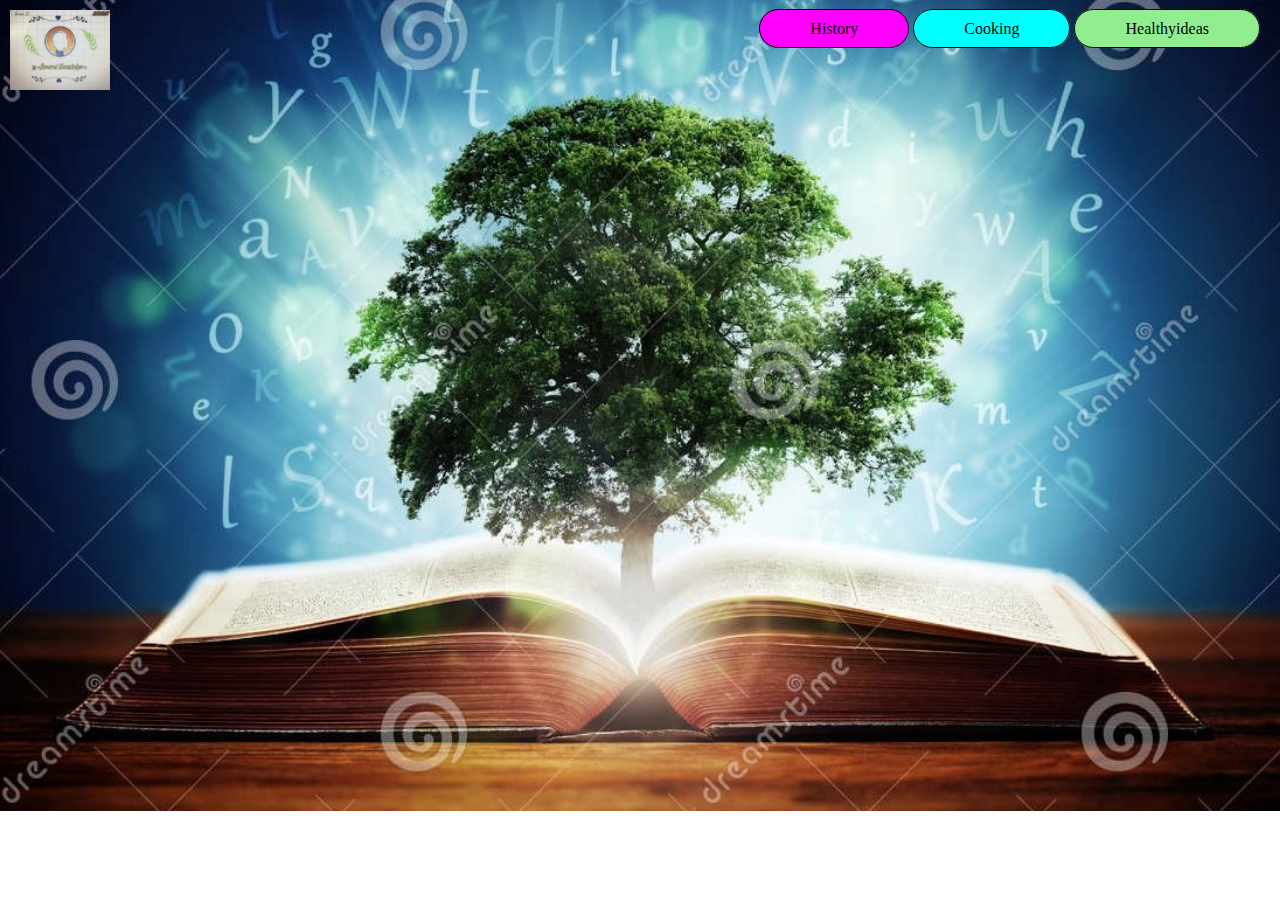
<file: index.html>
<!DOCTYPE html>
<html lang="en">
<head>
    <meta charset="UTF-8">
    <meta name="viewport" content="width=device-width, initial-scale=1.0">
    <title>General Knowledge</title>
    <link rel="stylesheet" href="style.css">
</head>
<body>
   
        <div class="content">
            <div class="logo">
                <img src="logo project.jpg">
            </div>
            <header>
                <ul>
                    <li class="history"><a href="history.html">History</a></li>
                    <li class="cooking"><a href="cooking.html">Cooking</a></li>
                    <li class="news"><a href="healthyideas.html">Healthyideas</a></li>
                </ul>
            </header>
        </div>
        
</body>
</html>
</file>
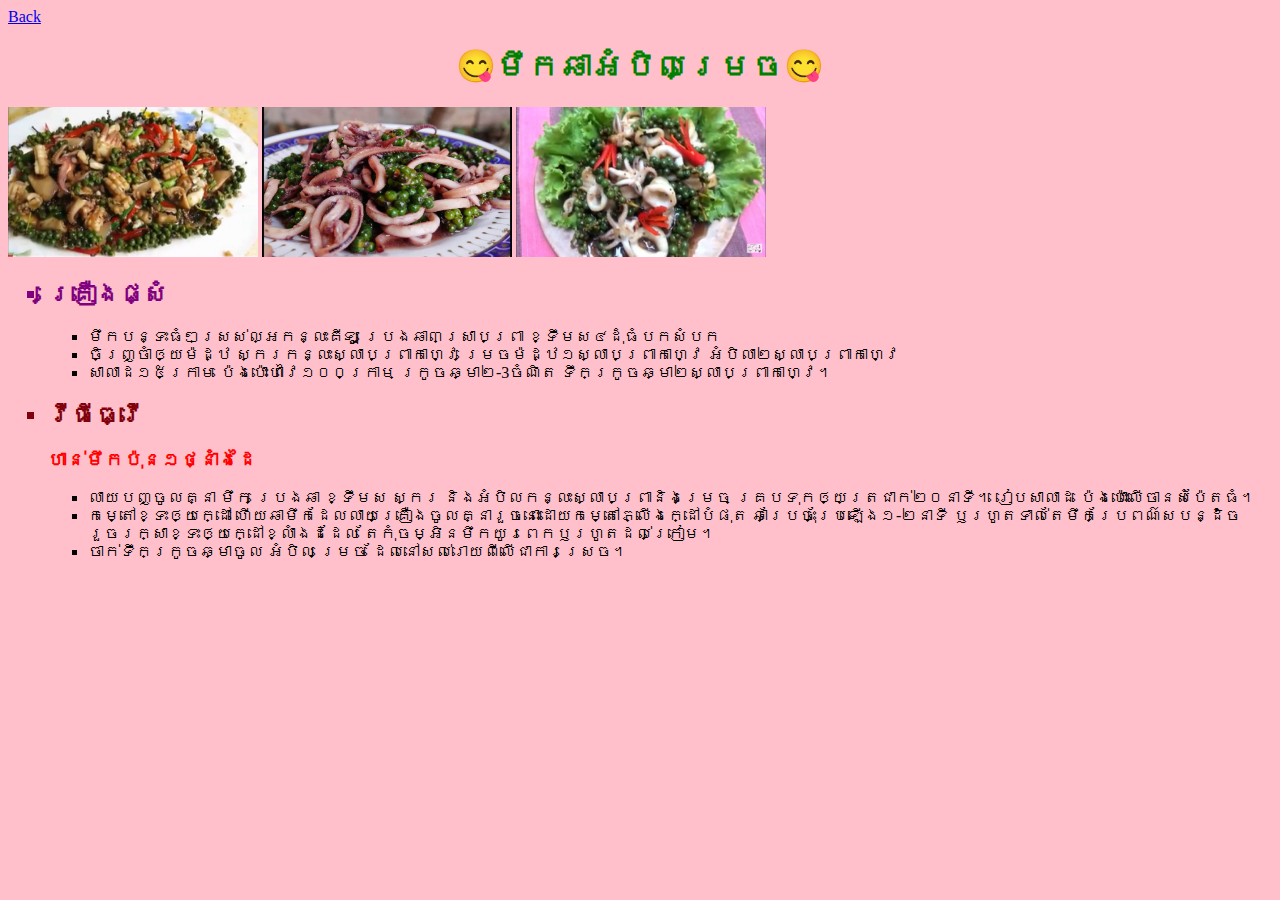
<file: cooking.html>
<!DOCTYPE html>
<html lang="en">
<head>
    <meta charset="UTF-8">
    <meta name="viewport" content="width=device-width, initial-scale=1.0">
    <title>Document</title>
<style>
    body{
        background-color: pink
    }
    li{
        list-style-type:square ;
    }
</style>
</head>
<body>
    <a href="index.html">Back</a>
    <h1 style="color: green; text-align: center;">&#128523;មឹកឆាអំបិលម្រេច&#128523;</h1>
    <img src="food.jpg" alt="មឹកឆាអំបិលម្រេច"​ width="250px" height="150px">
    <img src="food(1).jpg" alt="មឹកឆាអំបិលម្រេច"​ width="250px" height="150px">
    <img src="food(2).jpg" alt="មឹកឆាអំបិលម្រេច"​ width="250px" height="150px">
    <ol>
        <h2>
            <li style="font-weight: bolder; color: purple;">គ្រឿងផ្សំ</li>
        </h2>
    
    <ul>
        <li>មឹកបន្ទះធំៗស្រស់ល្អកន្លះគីឡូ ប្រេងឆា៣ស្រាបព្រា ខ្ទឹមស៤ដំុធំបកសំបក</li>
        <li>ចិញ្រ្ចាំឲ្យម៉ដ្ឋ ស្ករកន្លះស្លាបព្រាកាហ្វេ ម្រេចម៉ដ្ឋ១ស្លាបព្រាកាហ្វេ អំបិលា២ស្លាបព្រាកាហ្វេ</li>
        <li>សាលាដ១៥ក្រាម ប៉េងប៉ោះហាវៃ១០០ក្រាម ក្រូចឆ្មា២-3ចំណិត ទឹកក្រូចឆ្មា២ស្លាបព្រាកាហ្វេ។</li>
    </ul>
        <h2>
            <li style="font-weight: bolder; color: rgb(128, 0, 11);">វីធីធ្វើ</li>
        </h2>
    <h3> 
     <p​​ style="color:red">ហាន់មឹកប៉ុន១ថ្នាំងដៃ</p>
    </h3>
    <ul>
        <li>លាយបញ្ចូលគ្នា មឹក ប្រេងឆា ខ្ទឹមស ស្ករ និងអំបិលកន្លះស្លាបព្រានិងម្រេច គ្របទុកឲ្យត្រជាក់២០នាទី។ រៀបសាលាដ ប៉េងប៉ោះលើចានសំប៉ែតធំ។</li>
        <li>កម្តៅខ្ទះឲ្យក្ដៅ ហើយឆាមឹកដែលលាយគ្រឿងចូលគ្នារួចនោះដោយកម្តៅភ្លើងក្ដៅបំផុត ឆាប្រែចុះប្រែឡើង១-២នាទី ឫរហូតទាល់តែមឹកប្រែពណ៌សបន្ដិច<br>រួចរក្សាខ្ទះឲ្យក្ដៅខ្លាំងដដែល តែកុំចម្អិនមឹកយូរពេកឫរហូតដល់ក្រៀម។</li>
        <li>ចាក់ទឹកក្រូចឆ្មាចូល អំបិល ម្រេច ដែលនៅសល់រោយពីលើជាការស្រេច។</li>
    </ul>
    </ol>
        
</body>
</html>
</file>
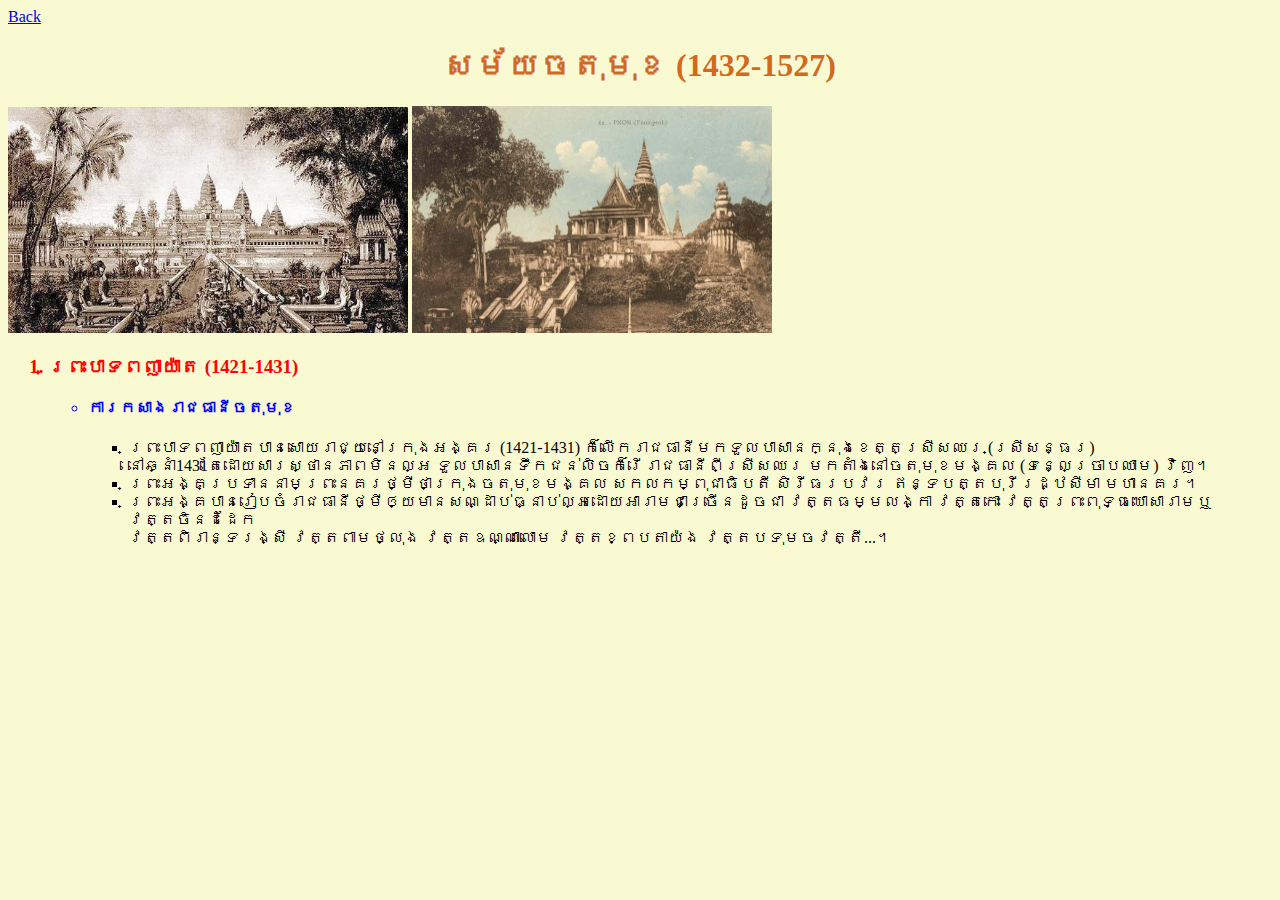
<file: history.html>
<!DOCTYPE html>
<html lang="en">
<head>
    <meta charset="UTF-8">
    <meta name="viewport" content="width=device-width, initial-scale=1.0">
    <title>Document</title>
    <style>
        body{
            background-color: lightgoldenrodyellow;
        }
        h1{
            text-align: center;
            color: chocolate;
        }
        h3{
            color: red;
        }
        h4{
            color: blue;
        }
    </style>
</head>
<body>
    <a href="index.html">Back</a>
    <h1>សម័យចតុមុខ (1432-1527)</h1>
   <img style="width: 400px;" src="ចតុមុខ.jpg" alt="chaktomuk">
   <img style="width: 360px;" src="chaktomok.jpg" alt="chaktomuk1">
   <ol>
    <h3>
    <li>ព្រះបាទពញាយ៉ាត (1421-1431)</li></h3>
    <ul>
        <h4><li>ការកសាងរាជធានីចតុមុខ</li></h4>
        <ul>
    <li>ព្រះបាទពញាយ៉ាតបានសោយរាជ្យនៅក្រុងអង្គរ (1421-1431) ក៏លើករាជធានីមកទួលបាសានក្នុងខេត្តស្រីសឈរ (ស្រីសន្ធរ)<br> នៅឆ្នាំ1431តែដោយសារស្ថានភាពមិនល្អ ទួលបាសានទឹកជន់លិចក៏រើរាជធានីពីស្រីសឈរ មកតាំងនៅចតុមុខមង្គល (ទន្លេច្រាបឈាម) វិញ។</li>
    <li>ព្រះអង្គប្រទាននាមព្រះនគរថ្មីថាក្រុងចតុមុខមង្គល សកលកម្ពុជាធិបតី សិរីធរបវរ ឥន្ទបត្តបុរីរដ្ឋសីមា មហានគរ។</li>
    <li>ព្រះអង្គបានរៀបចំរាជធានីថ្មីឲ្យមានសណ្ដាប់ធ្នាប់ល្អដោយអារាមជាច្រើនដូចជា វត្តធម្មលង្កា វត្តកោះ វត្តព្រះពុទ្ធឃោសារាមឬវត្តចិនដំដែក<br> វត្តពិរាន្ទរង្សី វត្តពាមថ្លុង វត្តឧណ្ណាលោម វត្តខ្ពបតាយ៉ង វត្តបទុមចវត្តី...។</li>
        </ul>
    </ul>
   </ol>

</body>
</html>
</file>
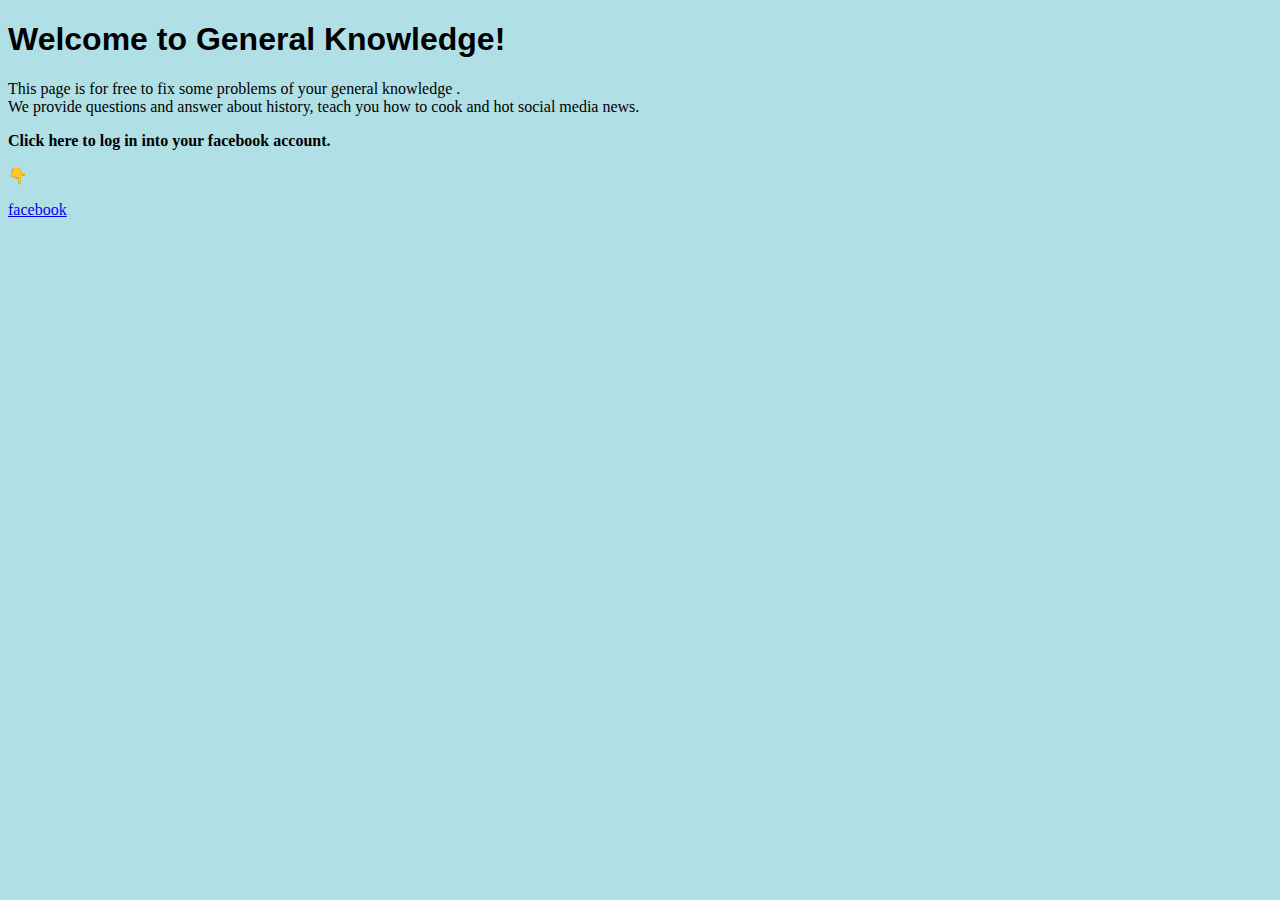
<file: sreynen.html>
<!DOCTYPE html>
<html lang="en">
<head>
    <meta charset="UTF-8">
    <meta name="viewport" content="width=device-width, initial-scale=1.0">
    <title>General Knowledge
    </title>
</head>
<body style="background-color:powderblue;">
    <h1 style="font-family: Arial, Helvetica, sans-serif;"> Welcome to General Knowledge!</h1>
        <p style="font-family: Georgia, 'Times New Roman', Times, serif;"> This page is for free to fix some problems of your general knowledge .<br> We provide questions and answer about history, teach you how to cook and hot social media news.</p>
        <p><b>Click here to log in into your facebook account. </b> </p>
        <p>&#128071;</p>

        <a href="https://www.facebook.com/">facebook</a>
</body>
</html>
</file>
<file: style.css>
*{
    margin: 0;
    padding: 0;
}
body{
    background-image: url(gk.jpg);
    background-size: 100%;
    background-repeat: no-repeat;
}

ul{
    float: right;
    list-style-type: none;
    margin: 20px;
}
ul li{
    display: inline-table;
}
ul li a{
    text-decoration: none;
    color: black;
    padding: 10px 50px;
    border: 1px solid;
    border-radius: 20px;
    cursor: pointer;
}
ul li a:hover{
    background-color: white;
}
ul li.history a{
    background-color: magenta;
}
ul li.cooking a{
    background-color: cyan;
}
ul li.news a{
    background-color: lightgreen;
}
.logo img{
    float: left;
    width: 100px;
    height: auto;
    margin: 10px;
}
</file>
